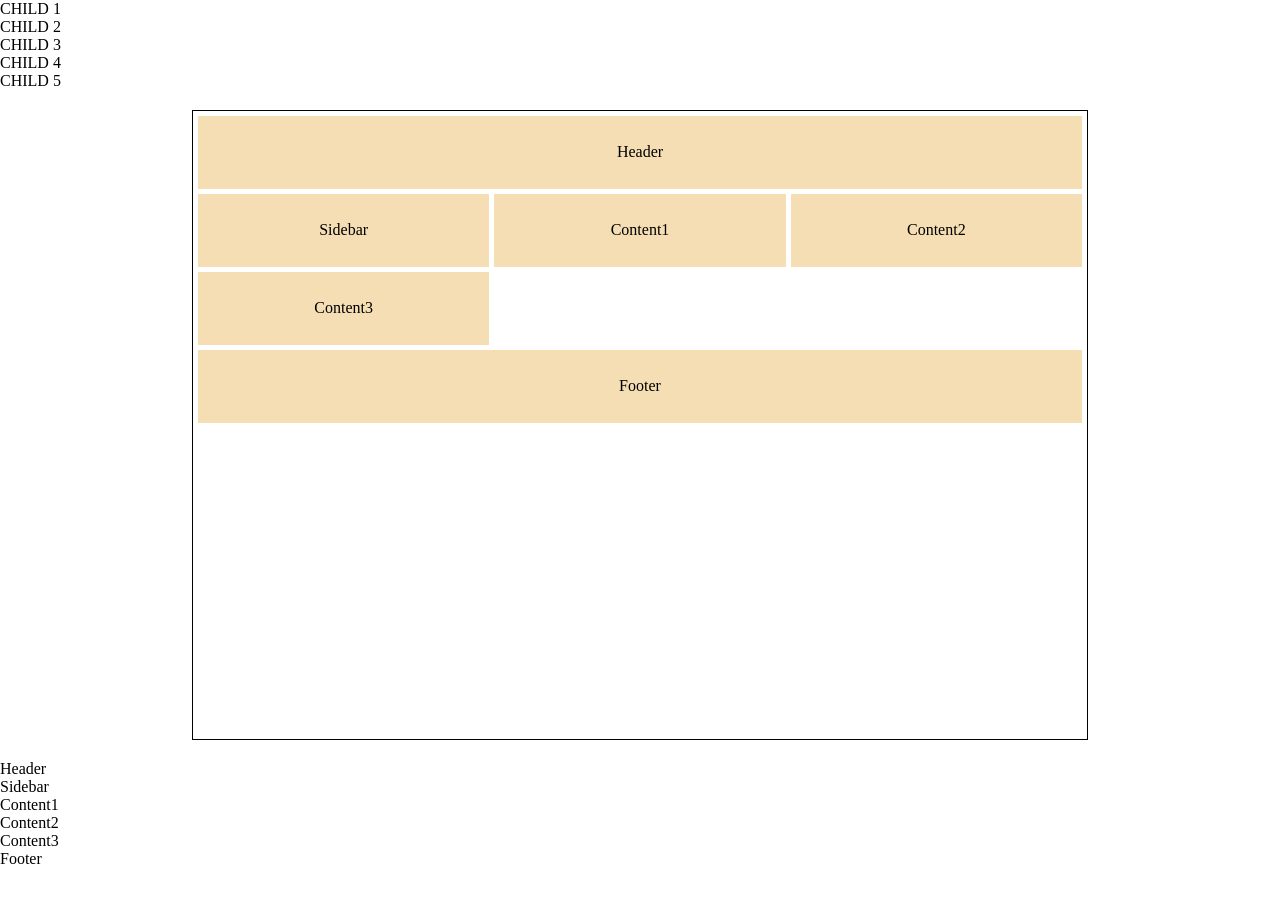
<file: index.html>
<!DOCTYPE html>
<html lang="en">
<head>
    <meta charset="UTF-8">
    <meta name="viewport" content="width=device-width, initial-scale=1.0">
    <title>Document</title>
    <link rel="stylesheet" href="/style.css">
</head>
<body>
   <section class="btn">
    <div class="child child1">CHILD 1</div>
    <div class="child child2">CHILD 2</div>
    <div class="child child3">CHILD 3</div>
    <div class="child child4">CHILD 4</div>
    <div class="child child5">CHILD 5</div>
   </section>

   <div class="container">
    <div class="header">Header</div>
    <div class="sidebar">Sidebar</div>
    <div class="content1">Content1</div>
    <div class="content2">Content2</div>
    <div class="content3">Content3</div>
    <div class="footer">Footer</div>
   </div>

    <div class="container2">
    <div class="header">Header</div>
    <div class="sidebar">Sidebar</div>
    <div class="content1">Content1</div>
    <div class="content2">Content2</div>
    <div class="content3">Content3</div>
    <div class="footer">Footer</div>
   </div>
</body>
</html>
</file>
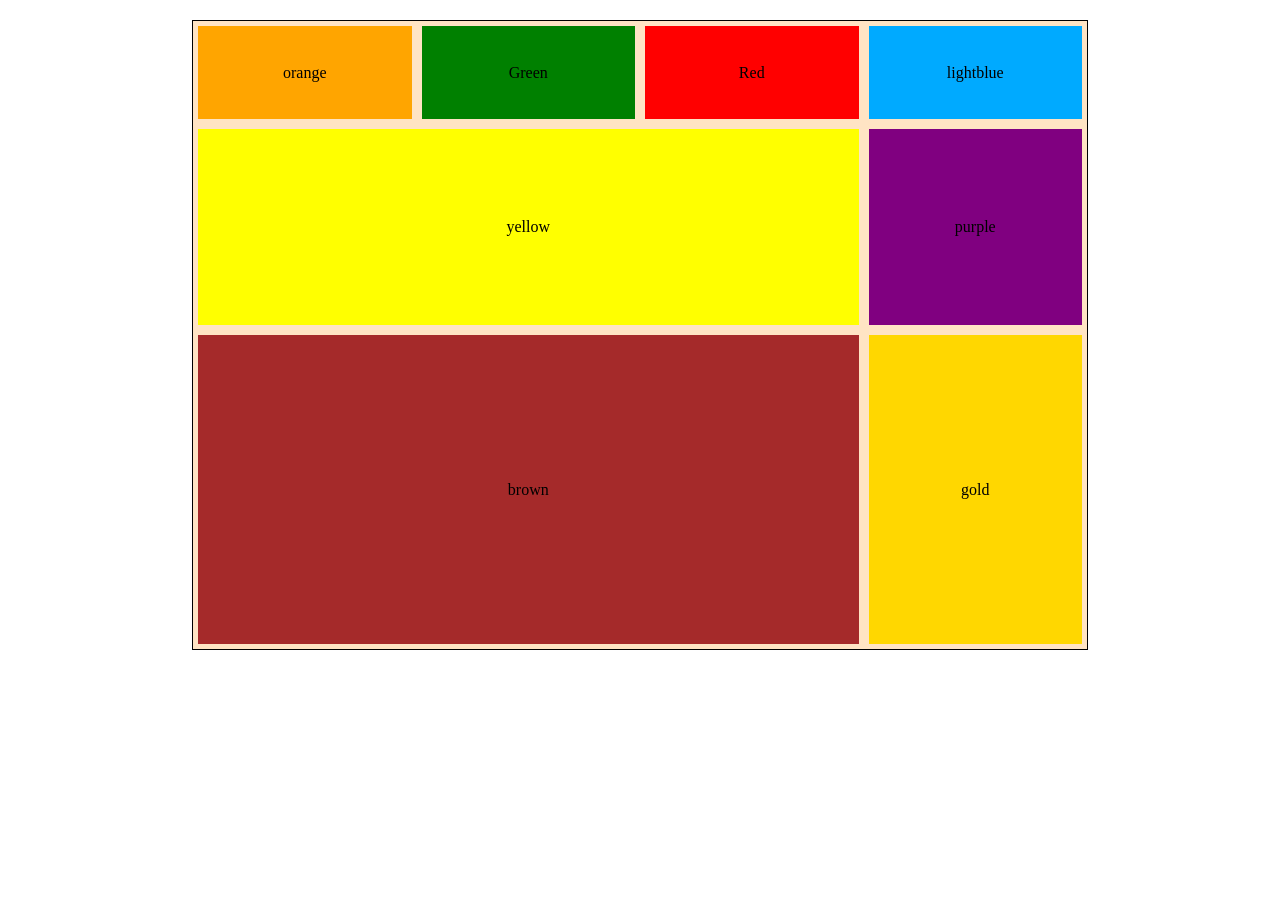
<file: classwrkindex.html>
<!DOCTYPE html>
<html lang="en">
<head>
    <meta charset="UTF-8">
    <meta name="viewport" content="width=device-width, initial-scale=1.0">
    <title>Document</title>
    <link rel="stylesheet" href="/classwrkstyle.css">
</head>
<body>
    <section class="Jbl">
        <div class="Jb1">orange</div>
        <div class="Jb2">Green</div>
        <div class="Jb3">Red</div>
        <div class="Jb4">lightblue</div>
        <div class="Jb5">yellow</div>
        <div class="Jb6">purple</div>
        <div class="Jb7">brown</div>
        <div class="Jb8">gold</div>
    </section>
    
</body>
</html>
</file>
<file: style.css>
* {
    margin: 0;
    padding: 0;
    box-sizing: border-box;
}

.btn {
    
}




.container {
    width: 70%;
    height: 70dvh;
    border: 1px solid;
    margin: 20px auto;
    display: grid;
    grid-template-columns: repeat(3, 1fr);
    grid-template-rows: repeat(8, 1fr);
    gap: 5px;
    padding: 5px;
}

.container div {
    background-color: wheat;
    display: grid;
    place-content: center;
}

.header {
    grid-column: 1/4;
}

.side-bar {
    grid-row: 2/8;
    grid-column: 1/2;
}

.Content1 {
    grid-column: 2/4;
    grid-row: 2/5;
}
.Container2 {
    grid-row: 5/8;
}

.container3 {
    grid-row: 5/8;
}

.footer{
    grid-column: 1/4;
}

.container2{
    
}
</file>
<file: classwrkstyle.css>
*{
    margin: 0;
    padding: 0;
    box-sizing: border-box;
}

.Jbl {
    width: 70%;
    height: 70dvh;
    margin: 20px auto;
    border: 1px solid;
    display: grid;
    grid-template-columns: repeat(4, 1fr);
    grid-template-rows: repeat(6, 1fr);
    gap: 10px;
    padding: 5px;
    background-color: bisque;
}

.Jbl div {
    background-color: white;
    display: grid;
    place-content: center;
}

.Jbl .Jb1 {
    background-color: orange;
    grid-column: 1/2;
}
.Jbl .Jb2{
    background-color: green;
    grid-column: 2/3;
}
.Jbl .Jb3{
    background-color: red;
    grid-column: 3/4;
}
.Jbl .Jb4{
    background-color: rgb(0, 170, 255);
    grid-column: 4/5;
}
.Jbl .Jb5{
    background-color: yellow;
    grid-column: 1/4;
    grid-row: 2/4;
}
.Jbl .Jb6{
    background-color: purple;
    grid-row: 2/4;
}
.Jbl .Jb7{
    background-color: brown;
    grid-row: 4/8;
    grid-column: 1/4;
}
.Jbl .Jb8{
    background-color: gold;
    grid-row: 4/8;
    
}
</file>
